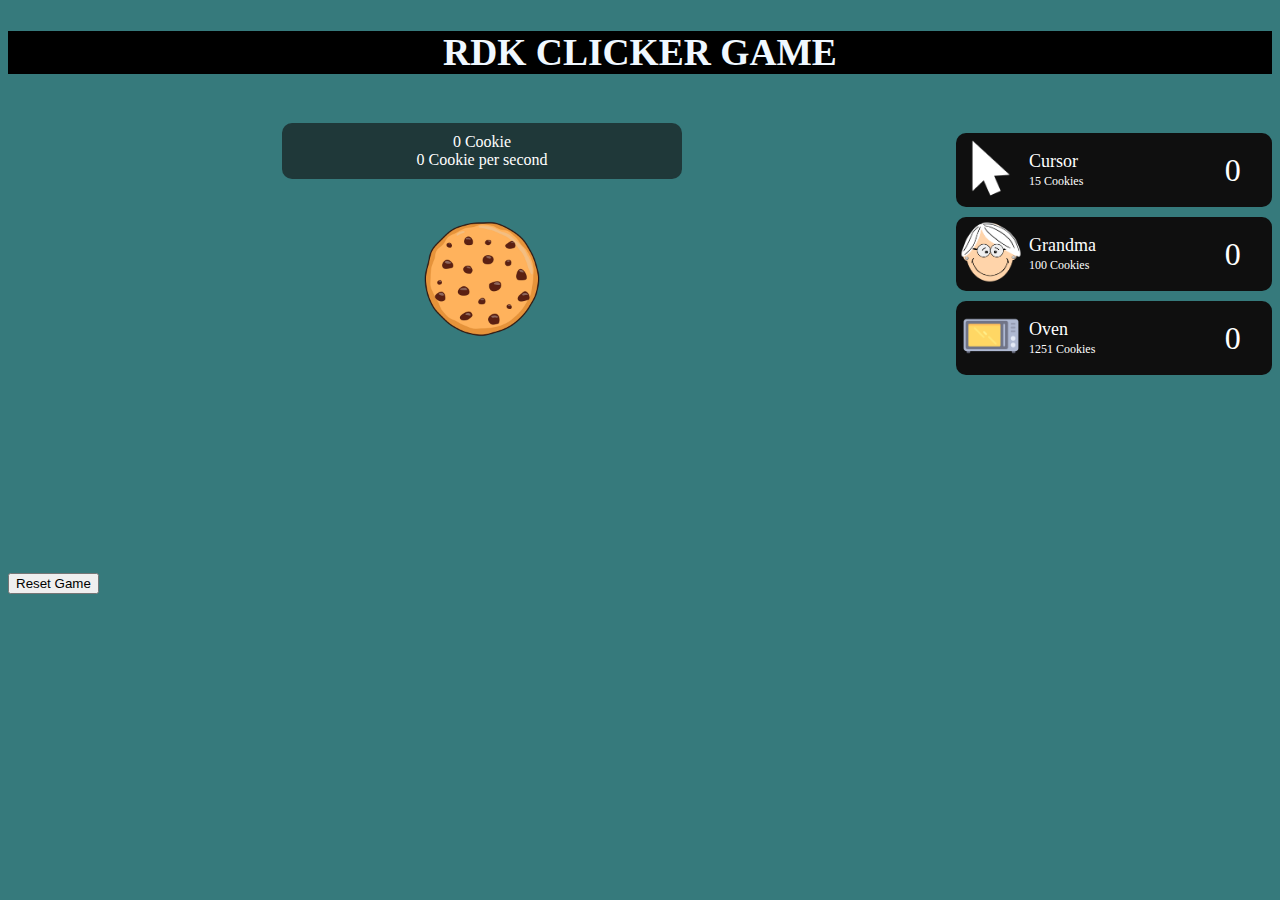
<file: index.html>
<!DOCTYPE html>
<html lang="en">
    <head>
        <meta charset="UTF-8">
        <meta name="viewport" content="width=device-width, initial-scale=1.0">
        <title>RDK Cookie Game </title>
        <link rel="icon" href="https://encrypted-tbn0.gstatic.com/images?q=tbn:ANd9GcSmJ2lY1Bcs8LvhNsKK3PrKwVk8LPiDiePJstJb9fWKuEYRk-jZ" type="image/x-icon">

        <link rel="stylesheet" href="styles.css">

    </head>

    <body>
        <div class="header unseletable">
            <h2 align="center">RDK CLICKER GAME</h2>
        </div>

        <br>

        <div class="sectionLeft unseletable">
            <center>
            <div class="scoreContainer">
            <span id="score">0</span> Cookie <br>
            <span id="scorepersecond">0</span> Cookie per second <br>
            </div>

            <div class="clickerContainer">
            <img src="images/cookies.png" width="200px" height="auto" onclick="addToScore(clickingPower)">
            </div>
            </center>

            <div class="footer unseletable">
                <button onclick="resetGame();">Reset Game</button>
            </div>
        </div>

        <div class="sectionRight unseletable">
            <table class="shopButton" onclick="buyCursor()">
                <tr>
                    <td id="image"><img src="images/cursor.png"></td>
                    <td id="nameAndCost">
                        <p>Cursor</p>
                        <p><span id="cursorcost">15</span> Cookies</p>
                    </td>
                    <td id="amount"><span id="cursors">0</span></td>
                </tr>
            </table>

            <table class="shopButton" onclick="buyGrandma()">
                <tr>
                    <td id="image"><img src="images/grandma.png"></td>
                    <td id="nameAndCost">
                        <p>Grandma</p>
                        <p><span id="grandmacost">100</span> Cookies</p>
                    </td>
                    <td id="amount"><span id="grandmas">0</span></td>
                </tr>
            </table>

            <table class="shopButton" onclick="buyOven()">
                <tr>
                    <td id="image"><img src="images/oven.png"></td>
                    <td id="nameAndCost">
                        <p>Oven</p>
                        <p><span id="ovencost">1251</span> Cookies</p>
                    </td>
                    <td id="amount"><span id="ovens">0</span></td>
                </tr>
            </table>

        </div>    

        <script src="script.js"></script>
    </body>
</HTML>
</file>
<file: styles.css>
body {
    background-color: rgb(54, 122, 124);
}
.header{
    background-color: black;
    color: aliceblue;
    font-size: 25px;
    font-weight: bold;
}
.sectionLeft{
    float: left;
    width: 75%;
}
.sectionRight{
    float: right;
    width: 25%;
}
.footer{
    margin-top: 20%;
}
.scoreContainer{
    background-color: rgba(19, 19, 19, 0.637);
    color: white;
    padding: 10px;
    width: 40%;
    border-radius: 10px;
}
.clickerContainer img{
    position:relative;
    transition: all .2s ease-in-out;
}
.clickerContainer img:hover{transform: scale(1.1);}
.clickerContainer img:active{transform: scale(0.99);}

.shopButton{
    background-color: rgba(15, 15, 15, 1);
    color: white;
    transition: all .2s ease-in-out;
    border-radius: 10px;
    width: 100%;
    margin: 10px 0px 10px 0px;
}
.shopButton:hover{
    background-color: rgba(35, 35, 35, 1);
    transition: all .2s ease-in-out;
}

.shopButton #image{
    width: 20%;
}
.shopButton img{
    height: 64px;
    width: 64px;
}
.shopButton #nameAndCost p{
    font-size: 12px;
    margin: 2px;
    width: 60%;
}
.shopButton #nameAndCost p:first-of-type{
    font-size: 18px;
}
.shopButton #amount{
    font-size: 32px;
    font-family: roboto;
    width: 15%;
}

.unseletable{
    -webkit-user-select: none;
    -moz-user-select: none;
    -ms-user-select: none;
    user-select: none;
}
</file>
